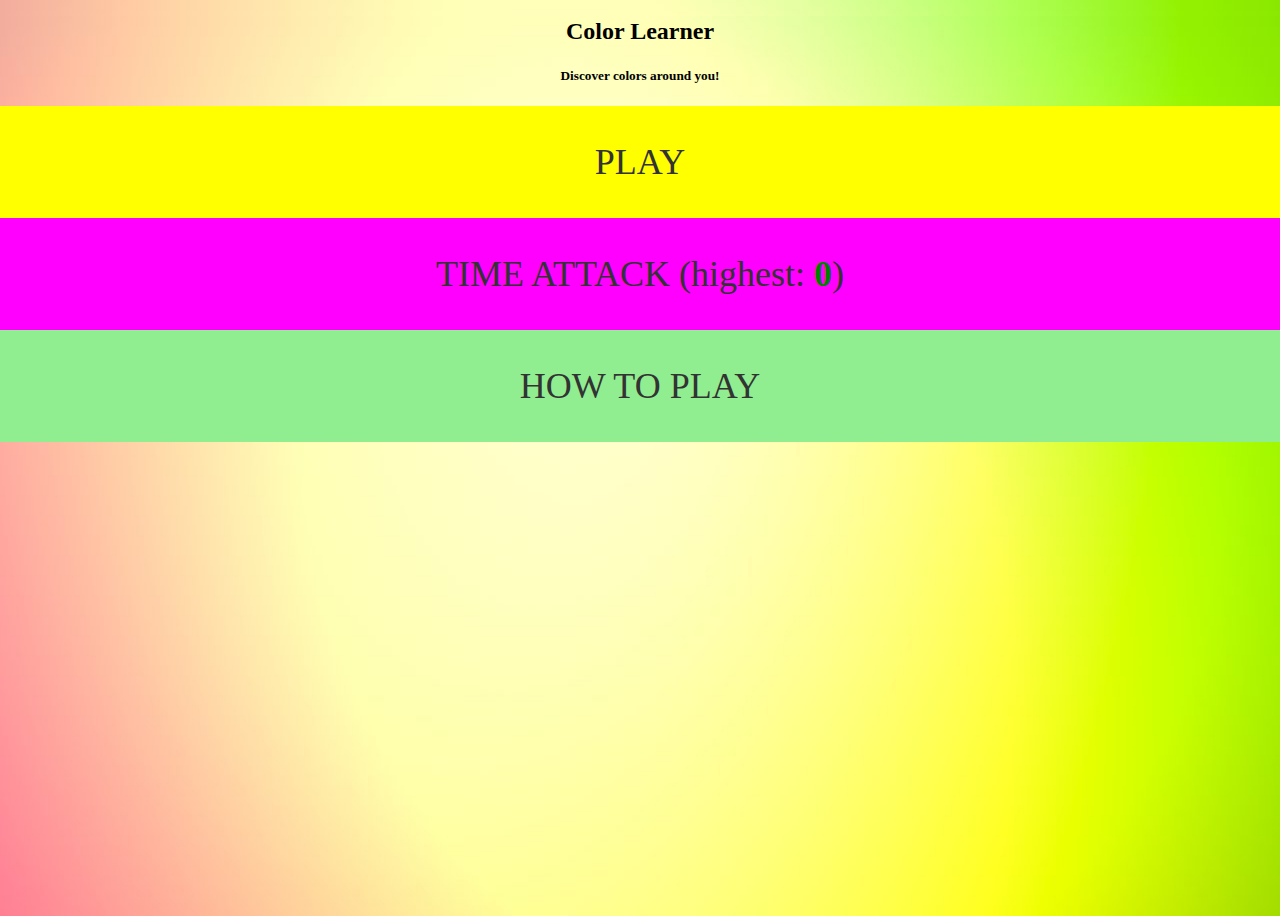
<file: index.html>
<!doctype html>
<html class="no-js">
  <head>
      <meta charset="utf-8">
      <meta http-equiv="X-UA-Compatible" content="IE=edge,chrome=1">
      <title ng-bind="pageTitle"></title>
      <meta name="description" content="">
      <meta name="viewport" content="width=device-width">

      <link rel="stylesheet" href="css/main.css">
  </head>
  <body>

      <div ui-view id="mainview"></div>
      <script src="bower_components/jquery/dist/jquery.min.js"></script>
      <script src="js/main.js"></script>
  </body>
</html>
</file>
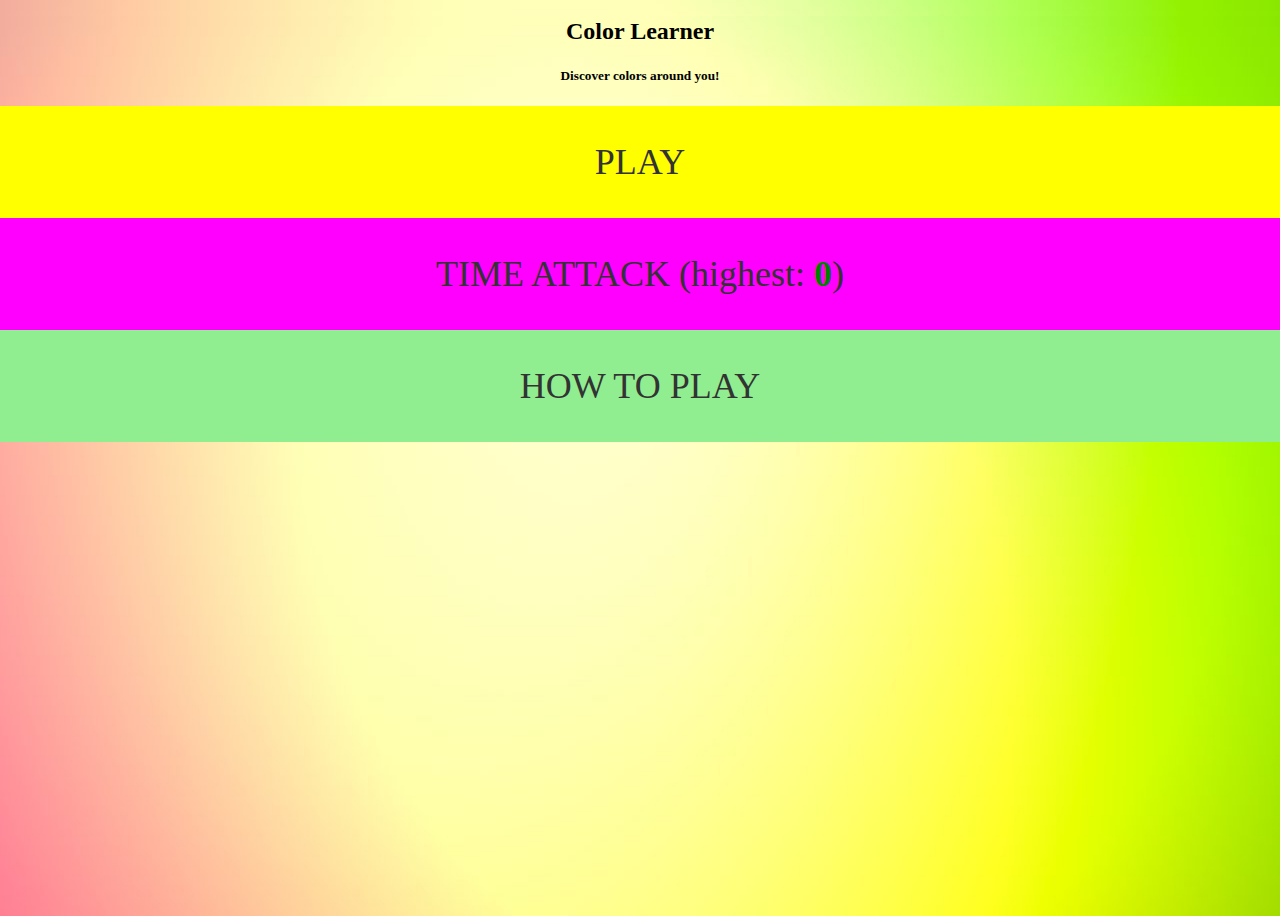
<file: www/index.html>
<!doctype html>
<html class="no-js">
  <head>
      <meta charset="utf-8">
      <meta http-equiv="X-UA-Compatible" content="IE=edge,chrome=1">
      <title ng-bind="pageTitle"></title>
      <meta name="description" content="">
      <meta name="viewport" content="width=device-width">

      <link rel="stylesheet" href="css/main.css">
  </head>
  <body>

      <div ui-view id="mainview"></div>
      <script src="bower_components/jquery/dist/jquery.min.js"></script>
      <script src="bower_components/fastclick/lib/fastclick.js"></script>
      <script src="js/main.js"></script>
  </body>
</html>
</file>
<file: css/main.css>
p{margin-bottom:1em}.heading{margin-bottom:0.618em}.heading.-large,h1{font-size:24px;font-weight:bold;line-height:30px}.heading.-medium,h2{font-size:16px;font-weight:normal;line-height:20px}.heading.-small,h3{font-size:12px;font-weight:bold;line-height:13.33333px}.heading.-smallest{font-size:10px;font-weight:bold}#mainview{min-height:100%;height:100%}html,body{min-height:100%;height:100%;margin:0;padding:0;font-family:Verdana;background-color:lightgray}#boxes{height:85%}.box{display:none;width:50%;height:18%;float:left;box-sizing:border-box;border:2px solid #000000;font-size:18px;text-align:center;text-shadow:1px 1px #FFFFFF}#answer{text-align:center;font-size:32px}#hex{text-align:center;font-size:18px;color:#777777}#nextBox{clear:both;position:fixed;bottom:0;width:100%}#next{padding:10px 10px 10px 10px;background-color:#000000;border:2px solid #999999;text-align:center;color:#FFFFFF;font-size:32px;cursor:pointer;visibility:hidden}.clear{clear:both}#scoreBox{text-align:center;font-size:24px;margin:2px 0 3px 0}#levelBox{text-align:center;font-size:20px}#backBox{float:left;padding:10px 10px 14px 10px;font-size:32px;background-color:yellow;cursor:pointer}#play{background-color:yellow;padding:35px;cursor:pointer;text-align:center;font-size:36px}#timeattack{background-color:fuchsia;padding:35px;cursor:pointer;text-align:center;font-size:36px}#pro{background-color:SkyBlue;padding:35px;cursor:pointer;text-align:center;font-size:36px}#how{background-color:lightgreen;padding:35px;cursor:pointer;text-align:center;font-size:36px}#buy{background-color:fuchsia;padding:35px;cursor:pointer;text-align:center;font-size:36px;display:none}#settings{background-color:lightsteelblue;padding:35px;cursor:pointer;text-align:center;font-size:36px;display:none}a{text-decoration:none;display:block;color:#333333}
</file>
<file: www/css/main.css>
p{margin-bottom:1em}.heading{margin-bottom:0.618em}.heading.-large,h1{font-size:24px;font-weight:bold;line-height:30px}.heading.-medium,h2{font-size:16px;font-weight:normal;line-height:20px}.heading.-small,h3{font-size:12px;font-weight:bold;line-height:13.33333px}.heading.-smallest{font-size:10px;font-weight:bold}#mainview{min-height:100%;height:100%}html,body{min-height:100%;height:100%;margin:0;padding:0;font-family:Verdana;background-color:lightgray;-webkit-touch-callout:none;-webkit-user-select:none;-khtml-user-select:none;-moz-user-select:none;-ms-user-select:none;user-select:none}#boxes{height:85%}.box{display:none;width:50%;height:18%;float:left;box-sizing:border-box;border:2px solid #000000;font-size:18px;text-align:center;text-shadow:1px 1px #FFFFFF}#answer{text-align:center;font-size:32px}#hex{text-align:center;font-size:18px;color:#777777}#nextBox{clear:both;position:fixed;bottom:0;width:100%}#next{padding:10px 10px 10px 10px;background-color:#000000;border:2px solid #999999;text-align:center;color:#FFFFFF;font-size:32px;cursor:pointer;visibility:hidden}.clear{clear:both}#scoreBox{text-align:center;font-size:24px;margin:2px 0 3px 0}#levelBox{text-align:center;font-size:20px}#backBox{float:left;padding:10px 10px 14px 10px;font-size:32px;background-color:yellow;cursor:pointer}#play{background-color:yellow;padding:35px;cursor:pointer;text-align:center;font-size:36px}#timeattack{background-color:fuchsia;padding:35px;cursor:pointer;text-align:center;font-size:36px}#pro{background-color:SkyBlue;padding:35px;cursor:pointer;text-align:center;font-size:36px}#how{background-color:lightgreen;padding:35px;cursor:pointer;text-align:center;font-size:36px}#buy{background-color:fuchsia;padding:35px;cursor:pointer;text-align:center;font-size:36px;display:none}#settings{background-color:lightsteelblue;padding:35px;cursor:pointer;text-align:center;font-size:36px;display:none}a{text-decoration:none;display:block;color:#333333}
</file>
